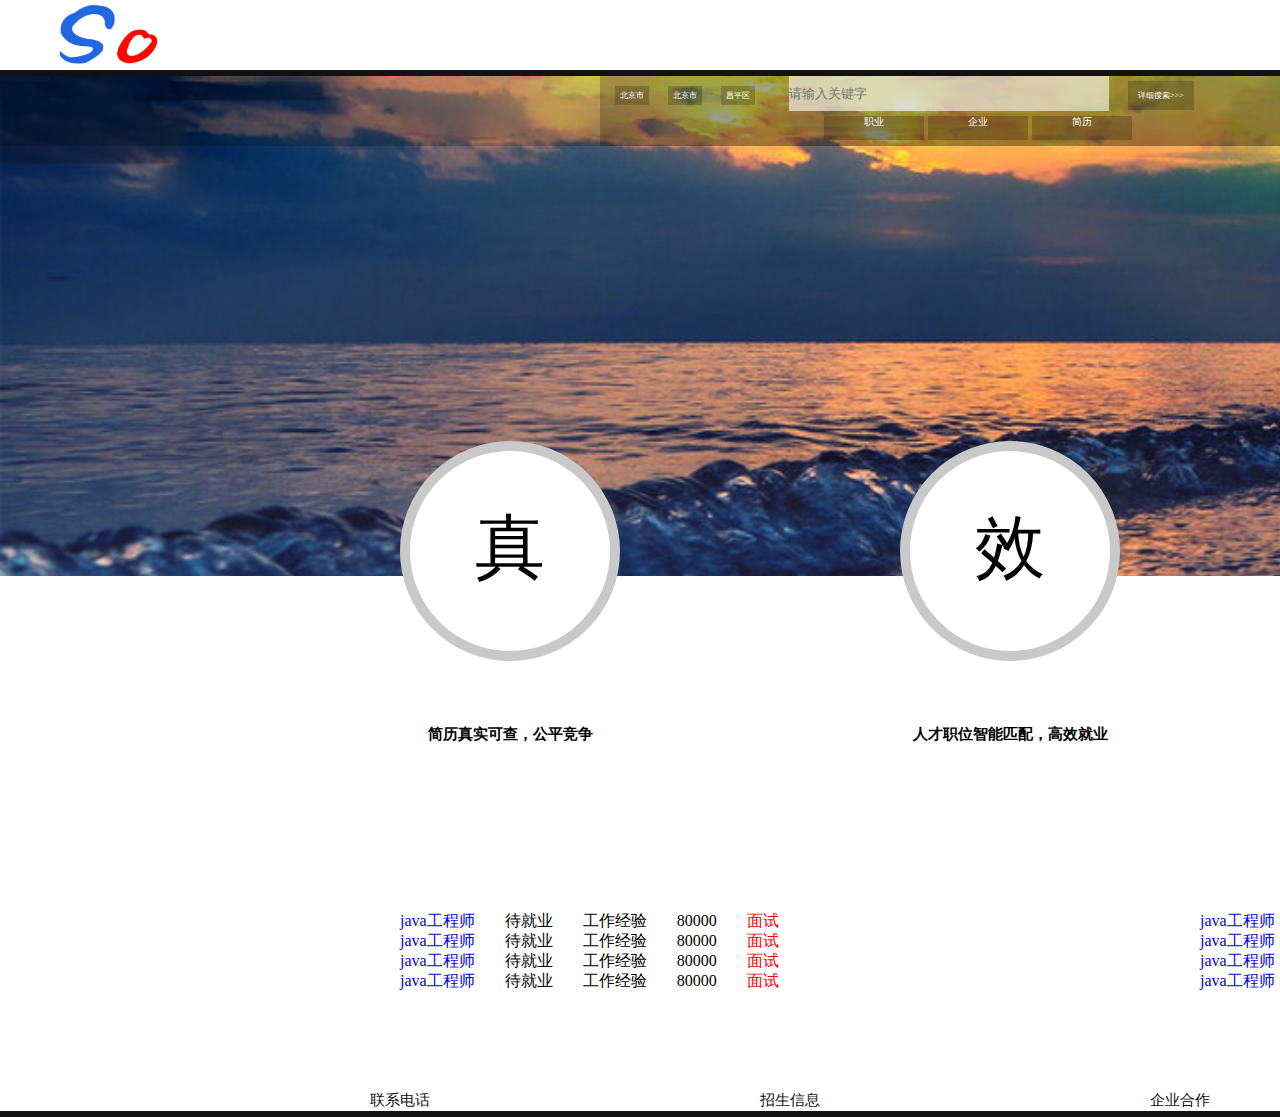
<file: index/index.html>
<!DOCTYPE html>
<html lang="en">
<head>
  <meta charset="UTF-8">
  <meta name="viewport" content="width=device-width, initial-scale=1.0">
  <meta http-equiv="X-UA-Compatible" content="ie=edge">
  <link rel="stylesheet" href="css/main.css">
  <title>so简历</title>
</head>
<body>
  <div class="header">
    <div class="logo">
      <img src="img/logo1.png" alt="">
      <div class="span">
        <a href="index.html">首页</a>
        <a href="">我的公司</a>
        <a href="">我的简历</a>
        <a href="">我的作品</a>
        <a href="">我的投递</a>
        <a href="../login/index.html">我的账号</a>
      </div>
    </div>
  </div>
  <div class="headers">
    <div class="bg">
    <div class="bgs">
      <span class="span">
        <span>北京市</span>
        <span>北京市</span>
        <span>昌平区</span>
      </span>
    <span class="input">
        <input type="text" name="" value="" placeholder="请输入关键字">
        <span>详细搜索>>></span>
      </span>
      <div class="span1">
        <span>职业</span>
        <span>企业</span>
        <span>简历</span>
      </div>
    </div>
    </div>
    <div class="zc">
      <a href="../register/index.html">注册</a>
    </div>
    <div class="dl">
      <a href="../login/index.html">登陆</a>
    </div>
  </div>
  <div class="main">
    <div class="circle">
      <div class="spans">真</div>
      <div class="spanss">简历真实可查，公平竞争</div>
    </div>
    <div class="circle1">
      <div class="spans1">效</div>
      <div class="spanss">人才职位智能匹配，高效就业</div>
    </div>
    <div class="circle2">
      <div class="spans2">简</div>
      <div class="spanss">系统生成简历，才叫“简”历</div>
    </div>
  </div>
  <div class="qb">
		<div class="left">
			<form action="">
				<ul>
					<li><a href="##">java工程师</a><span>待就业</span><span>工作经验</span><span>80000</span><span>面试</span></li>
					<li><a href="##">java工程师</a><span>待就业</span><span>工作经验</span><span>80000</span><span>面试</span></li>
					<li><a href="##">java工程师</a><span>待就业</span><span>工作经验</span><span>80000</span><span>面试</span></li>
					<li><a href="##">java工程师</a><span>待就业</span><span>工作经验</span><span>80000</span><span>面试</span></li>
				</ul>
			</form>
		</div>
		<div class="right">
			<form action="">
				<ul>
					<li><a href="##">java工程师</a><span>待就业</span><span>工作经验</span><span>80000</span><span>面试</span></li>
					<li><a href="##">java工程师</a><span>待就业</span><span>工作经验</span><span>80000</span><span>面试</span></li>
					<li><a href="##">java工程师</a><span>待就业</span><span>工作经验</span><span>80000</span><span>面试</span></li>
					<li><a href="##">java工程师</a><span>待就业</span><span>工作经验</span><span>80000</span><span>面试</span></li>
				</ul>
			</form>
		</div>
  </div>
  <div class="fotter">
    <a href="../index/index.html">加入我们</a>
  	<a href="../index/index.html">企业合作</a>
  	<a href="../index/index.html">招生信息</a>
  	<a href="../index/index.html">联系电话</a>
  </div>
</body>
</html>
</file>
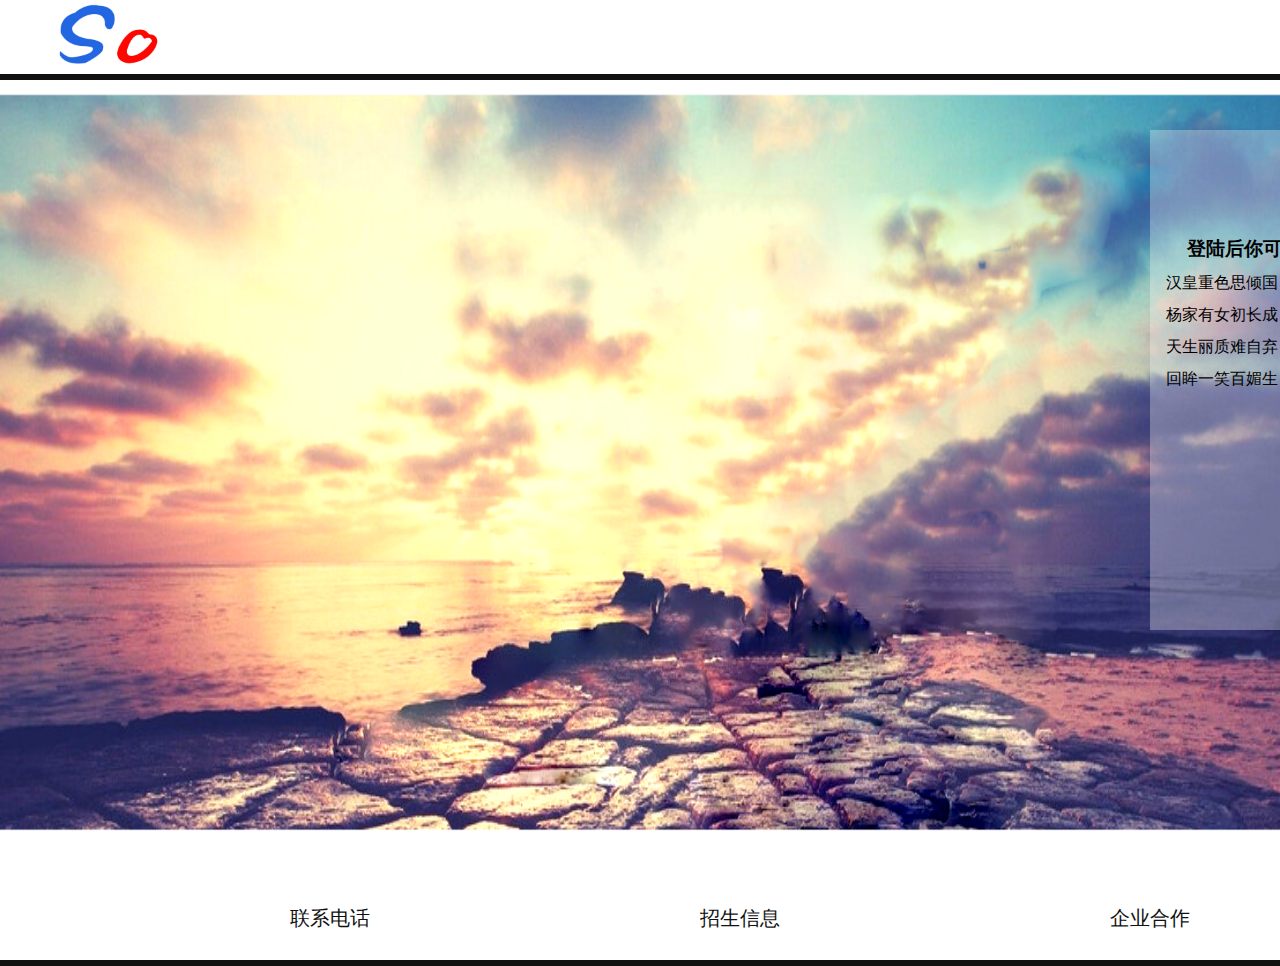
<file: login/index.html>
<!DOCTYPE html>
<html lang="en">
<head>
  <meta charset="UTF-8">
  <meta name="viewport" content="width=device-width, initial-scale=1.0">
  <meta http-equiv="X-UA-Compatible" content="ie=edge">
  <link rel="stylesheet" href="css/main.css">
  <title>登陆</title>
</head>
<body>
  <div class="header">
    <div class="logo">
      <img src="img/logo1.png" alt="">
      <div class="span">还没有账号？<a href="../register/index.html">立即注册</a></div>
    </div>
  </div>
  <div class="main">
    <div class="bgblock">
      <div class="span1">
        <div class="tim3">
        </div>
      <div class="tim">
        <a href="wx.html" class="tim1">微信登陆</a>
        <a href="" class="tim2">账号登陆</a>
      </div>
      </div>
<form class="form" action="index.html" method="post">
      <div class="span2">
        <input type="text" name="user" value="" placeholder="手机号/邮箱" required="required">
      </div>
      <div class="span3">
        <input type="password" name="password" value="" placeholder="登陆密码" required="required">
      </div>
      <div class="option">
        <input type="checkbox" name="checkbox" value=""><span>自动登陆</span><a href="">忘记密码>>></a>
      </div>
      <div class="button">
        <input type="button" name="dl" value="登陆" placeholder="登陆">
      </div>
    </div>
</form>
    <div class="rainblock">
      <ul><h3>登陆后你可以:</h3>
  <li>汉皇重色思倾国，御宇多年求不得。</li>
  <li>杨家有女初长成，养在深闺人未识。</li>
  <li>天生丽质难自弃，一朝选在君王侧。</li>
  <li>回眸一笑百媚生，六宫粉黛无颜色。</li>
  </ul>
    </div>
  </div>
  <div class="fotter">
    <a href="../index/index.html">加入我们</a>
  	<a href="../index/index.html">企业合作</a>
  	<a href="../index/index.html">招生信息</a>
  	<a href="../index/index.html">联系电话</a>
  </div>
</body>
</html>
</file>
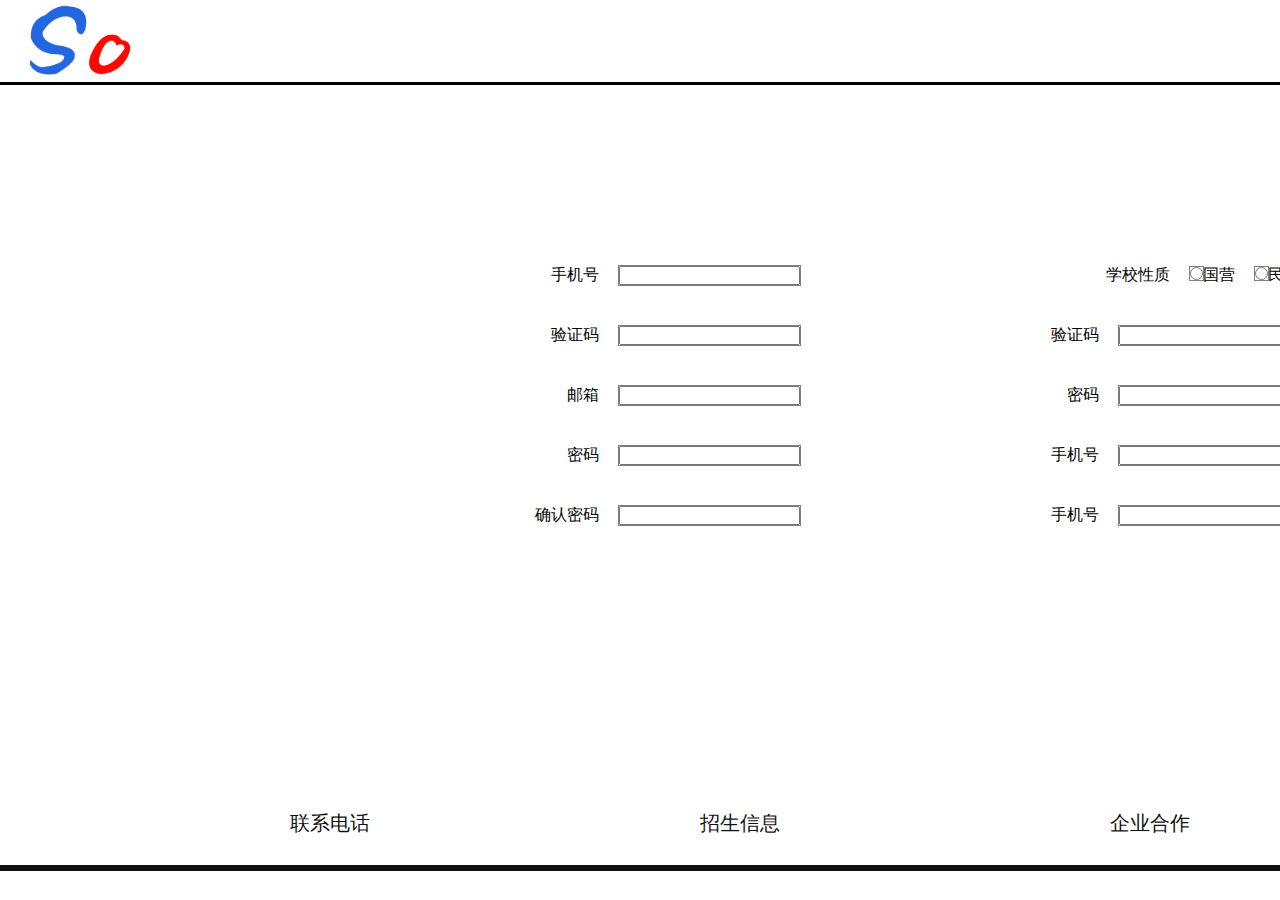
<file: register/index.html>
<!DOCTYPE html>
<html lang="en">
<head>
	<meta charset="UTF-8">
	<title>注册</title>
	<style>
*{	margin: 0px;
	padding: 0px;}
body{
	height: 500px;

}
body{
  min-width: 1900px;
  max-width: 100%;
}
.box{
	width: 100%;
	height: 400px;
	/*background-image:url(img/2.png);*/
	background: #ffffff;
	background-repeat: no-repeat;
	background-size: 1900px 94%;
	border: none;
}
.header{width: 1900px;
	height: 80px;
	/*background-color: yellow;*/
	border-bottom: 3px solid black;
	padding-bottom: 2px;}
.header img{width: 116px;
	height: 82px;
	margin:0px 20px}
.header a{
	float: right;
	text-decoration: none;
	line-height: 80px;
	margin: 0px 20px;
}
.bod{
	width: 1000px;
	height: 600px;
	/*background: red;*/
	margin: 50px auto;
}
.nk{
	width: 500px;
	height: 600px;
	float: left;
	/*background: blue;*/
}
.nk ul{
	width: 250px;
	list-style: none;
	position: relative;
	top:120px;
	float: right;
	text-align: right;
	margin-right:200px;
}
.nk ul li{
	margin-top: 10px;
	width: 300px;
	height: 50px;
}
.nk ul li span{
	/*display:inline-block;	*/
	font-family: 微软雅黑;
	font-style: 20px;

}
.nk ul li input{
margin-left:20px;
outline: 1px solid gray;}
.nnk{
	width: 500px;
	height: 600px;
	float: right;
	/*background: blue;*/
}
.nnk ul{
	width: 250px;
	list-style: none;
	position: relative;
	top:120px;
	float: right;
	text-align: right;
	margin-right:200px;
}
.nnk ul li{
	margin-top: 10px;
	width: 300px;
	height: 50px;
}
.nnk ul li span{
	/*display:inline-block;	*/
	font-family: 微软雅黑;
	font-style: 20px;

}
.nnk ul li input{
margin-left:20px;outline: 1px solid gray;}
.nnk ul li:nth-child(1){

/*	color: red;*/
}


.fotter{
  font-size: 20px;
  padding-bottom:80px;
  border-bottom:6px solid #111;
}
.fotter a{
  color: #111;
  text-decoration: none;
  float: right;
  margin: 25px 300px 0px 30px;
}
.fotter :hover{
  color: rgb(57, 222, 238);
}

.sanlist{width: 1900px;
	list-style: none;}
.sanlist li{
	float: left;
	margin-left:336px;}

</style>
</head>
<body>
	<div class="box">
<div class="header">
	<img src="img/logo.png" alt="logo">
	<a href="../login/index.html">已有账号？<span>立即登陆>></span></a>
</div>
<div class="bod">
	<div class="nk">
		<ul>
			<li><span>手机号</span><input type="text"></li>
			<li><span>验证码</span><input type="text"></li>
			<li><span>邮箱</span><input type="text"></li>
			<li><span>密码</span><input type="password"></li>
			<li><span>确认密码</span><input type="password"></li>
		</ul>
	</div>
	<div class="nnk">
		<ul>
			<li><span>学校性质</span><input type="radio" value="国营" name="a">国营<input type="radio" value="民营" name="a">民营</li>
			<li><span>验证码</span><input type="text"></li>
			<li><span>密码</span><input type="text"></li>
			<li><span>手机号</span><input type="text"></li>
			<li><span>手机号</span><input type="text"></li>
		</ul>
	</div>
</div>
<div class="fotter">
	<a href="../index/index.html">加入我们</a>
	<a href="../index/index.html">企业合作</a>
	<a href="../index/index.html">招生信息</a>
	<a href="../index/index.html">联系电话</a>
</div>
</div>
</div>
</body>
</html>
</file>
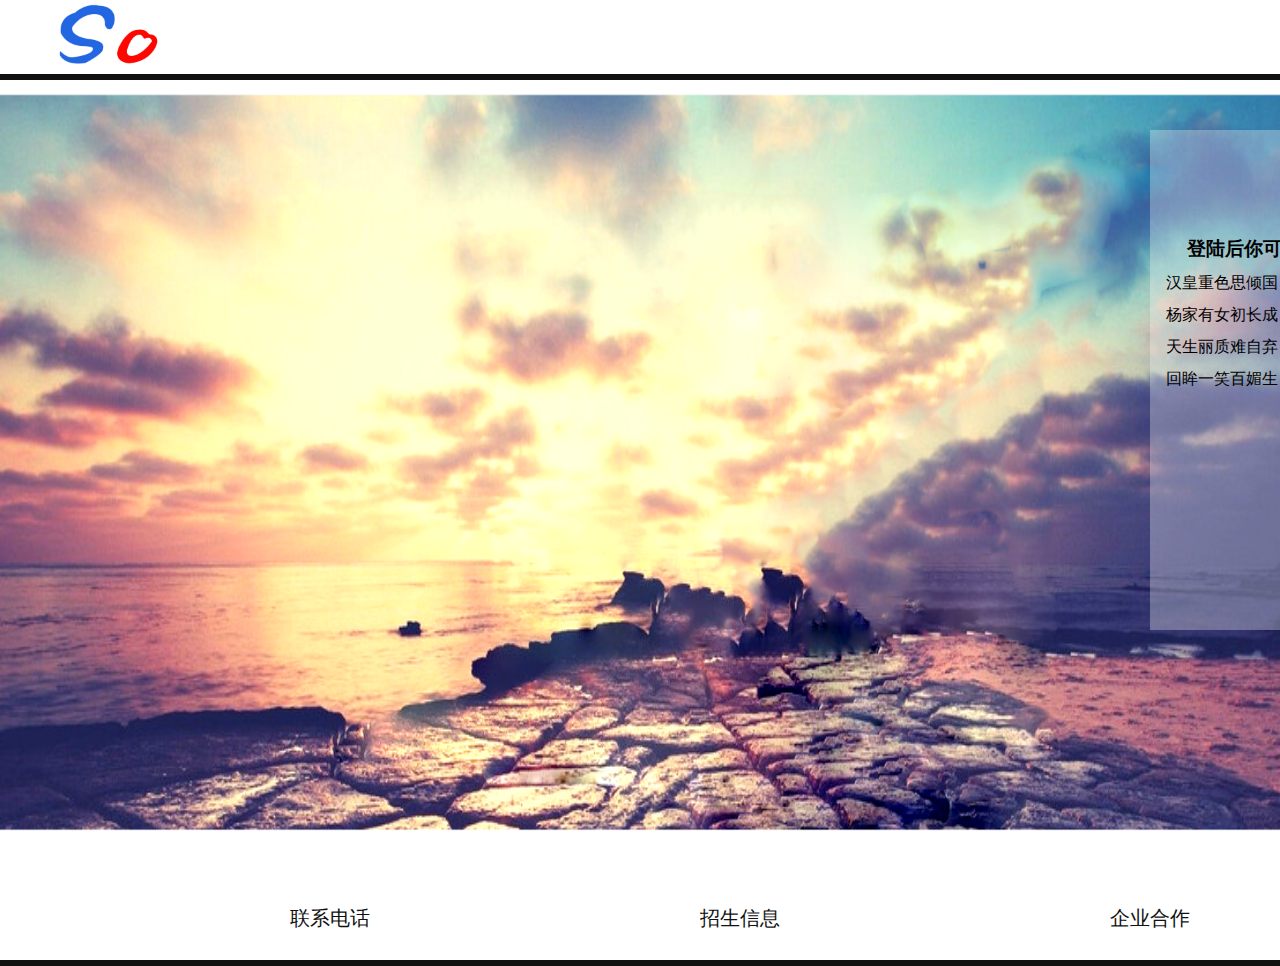
<file: login/wx.html>
<!DOCTYPE html>
<html lang="en">
<head>
  <meta charset="UTF-8">
  <meta name="viewport" content="width=device-width, initial-scale=1.0">
  <meta http-equiv="X-UA-Compatible" content="ie=edge">
  <link rel="stylesheet" href="css/mains.css">
  <title>登陆</title>
</head>
<body>
  <div class="header">
    <div class="logo">
      <img src="img/logo1.png" alt="">
      <div class="span">还没有账号？<a href="../register/index.html">立即注册</a></div>
    </div>
  </div>
  <div class="main">
    <div class="bgblock">
      <div class="span1">
        <div class="tim3">
        </div>
      <div class="tim">
        <a href="" class="tims">微信登陆</a>
        <a href="index.html" class="tim2">账号登陆</a>
      </div>
      </div>
<form class="form" action="index.html" method="post">
      <div class="span2">
        <input type="text" name="user" value="" placeholder="手机号/邮箱" required="required">
      </div>
      <div class="span3">
        <input type="password" name="password" value="" placeholder="登陆密码" required="required">
      </div>
      <div class="option">
        <input type="checkbox" name="checkbox" value=""><span>自动登陆</span><a href="">忘记密码>>></a>
      </div>
      <div class="button">
        <input type="button" name="dl" value="登陆" placeholder="登陆">
      </div>
    </div>
</form>
    <div class="rainblock">
      <ul><h3>登陆后你可以:</h3>
  <li>汉皇重色思倾国，御宇多年求不得。</li>
  <li>杨家有女初长成，养在深闺人未识。</li>
  <li>天生丽质难自弃，一朝选在君王侧。</li>
  <li>回眸一笑百媚生，六宫粉黛无颜色。</li>
  </ul>
    </div>
  </div>
  <div class="fotter">
    <a href="../index/index.html">加入我们</a>
  	<a href="../index/index.html">企业合作</a>
  	<a href="../index/index.html">招生信息</a>
  	<a href="../index/index.html">联系电话</a>
  </div>
</body>
</html>
</file>
<file: index/css/main.css>
*{
  padding: 0;
  margin: 0;
}
a{
  text-decoration: none;
}
body{
  min-width: 1900px;
  max-width: 100%;
}
.header{
  height:70px;
  border-bottom:6px solid #111;
}
.header .span{
  margin-right: 20px;
}
.header .span a{
  padding: 20px;
  color: #111;
}
.header .span a:hover{
  transition: 0.2s;
  color: rgb(28, 225, 237);
  text-decoration:underline;
}
.header img{
  padding: 0 0 0 50px;
  height: 70px;
}
.header .span{
  float: right;
  margin-top: 30px;
}
.headers{
  overflow: hidden;
  height: 500px;
  background-image: url(../img/1.jpg);
  /* background-position: center; */
  background-repeat: no-repeat;
  /* background-attachment: fixed; */
  background-size:100%;
}
.bg{
  margin: -20px;
  height: 70px;
  background-color: rgba(0, 0, 0, 0.2);
}
.bgs{
  margin:20px auto;
  height: 70px;
  width: 700px;
  background-color: rgba(0, 0, 0, 0.2);
}
.bgs .span :hover {
  background-color: rgba(255, 255, 255, 0.56);
  color: #111;
  transition: 0.2s;
}
.bgs .span1 span:hover {
  background-color: rgba(255, 255, 255, 0.56);
  color: #111;
  transition: 0.2s;
}
.bgs .input span:hover {
  background-color: rgba(255, 255, 255, 0.56);
  color: #111;
  transition: 0.2s;
}
.bgs .span span{
  margin: 0 0 0 15px;
  padding: 5px;
  font-size: 8px;
  color: #fff;
  background-color: rgba(0, 0, 0, 0.2);
}
.bgs .input input{
  width: 320px;
  height: 35px;
  background-color: rgba(255, 255, 255, 0.6);
  border: none;
  margin:  0 0 0 30px;
}
.bgs .input span{
  margin: 0 0 0 15px;
  padding: 10px 10px 10px 10px;
  font-size: 8px;
  color: #fff;
  background-color: rgba(0, 0, 0, 0.2);
}
.bgs .span1 span{
  margin: 0px -224px 0px 224px;
  padding: 0 40px 13px 40px;
  font-size: 10px;
  color: #fff;
  background-color: rgba(0, 0, 0, 0.2);
}
.zc{
  margin: 50px 0 0 0;
  text-align: center;
  border-radius: 5px 0 0 5px ;
  float: right;
  height: 50px;
  width: 30px;
  background-color: rgba(0, 0, 0, 0.5);
}
.zc a ,.dl a{

  text-decoration: none;
  color: #fff;
}
.dl:hover{
  background-color: rgba(121, 222, 215, 0.71);
  transition: 0.2s;

}
.zc:hover{
  background-color: rgba(121, 222, 215, 0.71);
  transition: 0.2s;

}
.dl{
  margin: 139px -30px 0 0;
  text-align: center;
  border-radius: 5px 0 0 5px ;
  float: right;
  height: 50px;
  width: 30px;
  background-color: rgba(0, 0, 0, 0.5);
}
.circle,
.circle1,
.circle2{
  border: 10px solid rgb(201, 201, 201);
  border-radius: 180px;
  width:200px;
  height: 200px;
  background-color: #fff;
  text-align: center;
}
.circle{
  margin: -135px 0 0 400px;
}
.circle .spans{
  font-size: 70px;
  margin:50px 0 0 0 ;
}
.spanss{
  font-weight: bold;
  font-size: 15px;
  margin: 130px 0 0 0;
}
.circle1{
  margin: -220px 0 0 900px;
}
.circle1 .spans1{
  font-size: 70px;
  margin:50px 0 0 0 ;
}
.circle2{
  margin: -220px 0 0 1400px;
}
.circle2 .spans2{
  font-size: 70px;
  margin:50px 0 0 0 ;
}
.qb{
  width: 1400px;
  margin-top:250px;
  margin-left: 300px;
  /*background: red;*/

}
.left{
  width:500px;
  float: left;
  margin-left:100px;
  /*background: blue;*/
 }
.left ul{
  width: 500px;
  list-style: none;
}
.left ul li{
  width: 460px;
  height: 20px;
}
.left ul li a{
  padding-right:30px;
}
.left ul li span{
  padding-right:30px;
}
.left ul li span:nth-child(5){
  color: red;
}
.right{
  width:500px;

/*	background: blue;*/
  float: right;
  margin-left:100px;
 }
.right ul{
  width: 500px;

  list-style: none;
}
.right ul li{
  width: 460px;
  height: 20px;
}
.right ul li a{
  padding-right:30px;
}
.right ul li span{
  padding-right:30px;
}
.right ul li span:nth-child(5){
  color: red;
}

.fotter{
  font-size: 15px;
  padding-bottom:200px;
  border-bottom:6px solid #111;
}
.fotter a{
  color: #111;
  text-decoration: none;
  float: right;
  margin: 100px 300px 0px 30px;
}
.fotter :hover{
  color: rgb(57, 222, 238);
}
</file>
<file: login/css/main.css>
*{
  padding: 0;
  margin: 0;
}
body{
  min-width: 1900px;
  max-width: 100%;
}
.header{
  border-bottom:6px solid #111;
}
.header .span{
  margin-right: 20px;
}
.header img{
  padding: 0 0 0 50px;
  height: 70px;
}
.header .span{
  float: right;
  margin-top: 50px;
}
.main{
  height: 800px;
  background-image: url(../img/2.png);
  		        background-position: center;
              background-repeat: no-repeat;
              background-attachment: fixed;
              background-size:100% 100%;
}
.main .bgblock{
  text-align: center;
  float: right;
  margin: 50px;
  background-color: rgba(255, 255, 255, 0.5);
  width: 400px;
  height: 500px;
}
.main .tim3{
  margin: 20px auto;
  width: 300px;
  height: 10px;
  background-color: #111;
}
.main .tim a{
  text-decoration:none;
  border-bottom:10px solid #666; /* #ccc换成链接的颜色 */
  display: inline-block;
  padding-bottom:10px;
  color: #666
}
.main .tim{
  margin: 20px auto;
  width: 300px;
  font-size:30px;
  padding: 10px;
}
/* .main .tim .tim1{
  color: rgb(51, 174, 201);
  border-color: rgb(51, 174, 201);
} */
.main .tim .tim2{
  color: rgb(51, 174, 201);
  border-color: rgb(51, 174, 201);
}
.main .tim :hover{
  color: rgb(51, 174, 201);
  border-color: rgb(51, 174, 201);
}
input{
  height: 30px;
    width: 250px;
    border-radius: 5px;

}
.form .span2 , .span3{
  margin: 30px;
}
/* .form .span3{
  margin: 20px;
} */
.option input , span{
  height: 25px;
  margin:0px 33px 0px -113px;
}
.button input{
  border: 0;
  background-color: rgb(73, 203, 232);
  margin-top: 30px;
  color: #fff;
}
.button input:hover{
  background-color: rgb(53, 168, 194);
}
.rainblock{
  line-height: 2;
  width: 300px;
  height: 500px;
  background-color: rgba(255, 255, 255, 0.3);
  margin: 50px -50px 0 0;
  float: right;
}
li{
  list-style-type:none;
}
.rainblock ul{
  margin-top: 100px;
  text-indent: 1em;
}
.rainblock ul h3 {
    text-indent: 2em;
}





.fotter{
  font-size: 20px;
  padding-bottom:80px;
  border-bottom:6px solid #111;
}
.fotter a{
  color: #111;
  text-decoration: none;
  float: right;
  margin: 25px 300px 0px 30px;
}
.fotter :hover{
  color: rgb(57, 222, 238);
}
</file>
<file: login/css/mains.css>
*{
  padding: 0;
  margin: 0;
}
body{
  min-width: 1900px;
  max-width: 100%;
}
.header{
  border-bottom:6px solid #111;
}
.header .span{
  margin-right: 20px;
}
.header img{
  padding: 0 0 0 50px;
  height: 70px;
}
.header .span{
  float: right;
  margin-top: 50px;
}
.main{
  height: 800px;
  background-image: url(../img/2.png);
  		        background-position: center;
              background-repeat: no-repeat;
              background-attachment: fixed;
              background-size:100% 100%;
}
.main .bgblock{
  text-align: center;
  float: right;
  margin: 50px;
  background-color: rgba(255, 255, 255, 0.5);
  width: 400px;
  height: 500px;
}
.main .tim3{
  margin: 20px auto;
  width: 300px;
  height: 10px;
  background-color: #111;
}
.main .tim a{
  text-decoration:none;
  border-bottom:10px solid #666; /* #ccc换成链接的颜色 */
  display: inline-block;
  padding-bottom:10px;
  color: #666;
}
.main .tim{
  margin: 20px auto;
  width: 300px;
  font-size:30px;
  padding: 10px;
}
.main .tim .tims{
  color: rgb(51, 174, 201);
  border-color: rgb(51, 174, 201);
}
/* .main .tim .tim2{
  color: rgb(51, 174, 201);
  border-color: rgb(51, 174, 201);
} */
.main .tim :hover{
  color: rgb(51, 174, 201);
  border-color: rgb(51, 174, 201);
}
input{
  height: 30px;
    width: 250px;
    border-radius: 5px;

}
.form .span2 , .span3{
  margin: 30px;
}
/* .form .span3{
  margin: 20px;
} */
.option input , span{
  height: 25px;
  margin:0px 33px 0px -113px;
}
.button input{
  border: 0;
  background-color: rgb(73, 203, 232);
  margin-top: 30px;
  color: #fff;
}
.button input:hover{
  background-color: rgb(53, 168, 194);
}
.rainblock{
  line-height: 2;
  width: 300px;
  height: 500px;
  background-color: rgba(255, 255, 255, 0.3);
  margin: 50px -50px 0 0;
  float: right;
}
li{
  list-style-type:none;
}
.rainblock ul{
  margin-top: 100px;
  text-indent: 1em;
}
.rainblock ul h3 {
    text-indent: 2em;
}
.img img{
  height: 200px;
  width: 300px;
}




.fotter{
  font-size: 20px;
  padding-bottom:80px;
  border-bottom:6px solid #111;
}
.fotter a{
  color: #111;
  text-decoration: none;
  float: right;
  margin: 25px 300px 0px 30px;
}
.fotter :hover{
  color: rgb(57, 222, 238);
}
</file>
